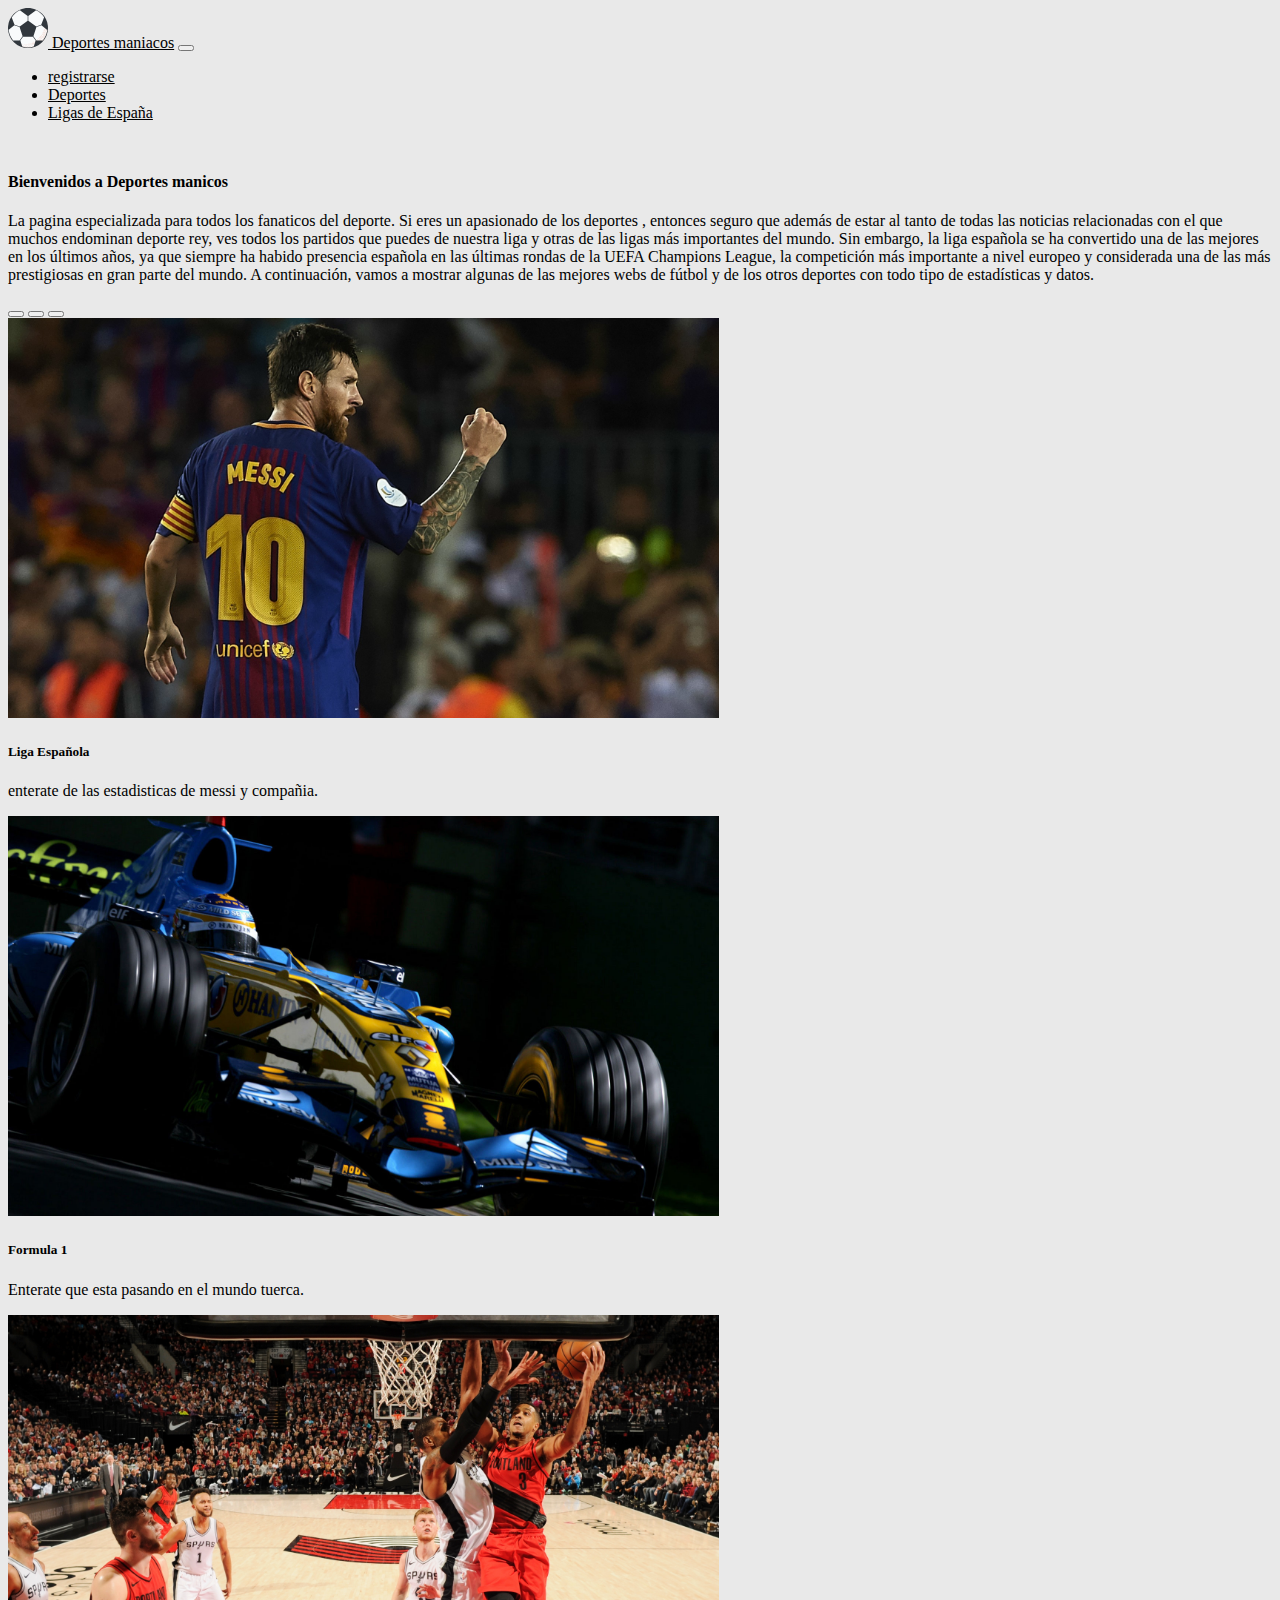
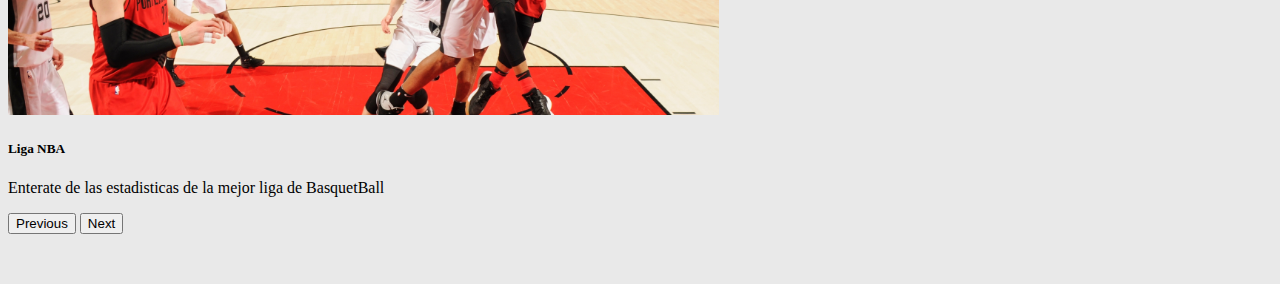
<file: index.html>
<!DOCTYPE html>
<html>

<head>
  <!--Boostrap-->
  <meta charset='utf-8'>
  <meta http-equiv='X-UA-Compatible' content='IE=edge'>
  <title>Deportes Manicos</title>
  <meta name='viewport' content='width=device-width, initial-scale=1'>
  <link href="https://cdn.jsdelivr.net/npm/bootstrap@5.0.0-beta3/dist/css/bootstrap.min.css" rel="stylesheet"
    integrity="sha384-eOJMYsd53ii+scO/bJGFsiCZc+5NDVN2yr8+0RDqr0Ql0h+rP48ckxlpbzKgwra6" crossorigin="anonymous">
  <script src="https://cdn.jsdelivr.net/npm/bootstrap@5.0.0-beta3/dist/js/bootstrap.bundle.min.js"
    integrity="sha384-JEW9xMcG8R+pH31jmWH6WWP0WintQrMb4s7ZOdauHnUtxwoG2vI5DkLtS3qm9Ekf"
    crossorigin="anonymous"></script>
  <LINK REL=StyleSheet HREF="estilos.css" TYPE="text/css" MEDIA=screen>
  <link rel="icon" type="image/svg" href="Img/pelota.svg" />
</head>

<body>
  <!--nav bar-->
  <nav class="navbar navbar-expand-lg navbar-light bg-light">
    <div class="container-fluid">
      <a class="navbar-brand" href="index.html"> <img src="Img/pelota.svg" height="40" width="40"> Deportes maniacos</a>
      <button class="navbar-toggler" type="button" data-bs-toggle="collapse" data-bs-target="#navbarText"
        aria-controls="navbarText" aria-expanded="false" aria-label="Toggle navigation">
        <span class="navbar-toggler-icon"></span>
      </button>
      <div class="collapse navbar-collapse" id="navbarText">
        <ul class="navbar-nav me-auto mb-2 mb-lg-0">
          <li class="nav-item">
            <a class="nav-link active" aria-current="page" href="registro.html">registrarse</a>
          </li>
          <li class="nav-item">
            <a class="nav-link" href="Deportes.html">Deportes</a>
          </li>
          <li class="nav-item">
            <a class="nav-link" href="Ligas de España.html">Ligas de España</a>
          </li>
        </ul>
      </div>
    </div>
  </nav>
  <!--resumen del contenido-->
  <div id="cuerpo" class="container">
    <h4>Bienvenidos a Deportes manicos </h4>
    <p>La pagina especializada para todos los fanaticos del deporte.
      Si eres un apasionado de los deportes , entonces seguro que además de estar al tanto de todas las noticias
      relacionadas con el que muchos endominan deporte rey,
      ves todos los partidos que puedes de nuestra liga y otras de las ligas más importantes del mundo.
      Sin embargo, la liga española se ha convertido una de las mejores en los últimos años, ya que siempre ha habido
      presencia española en las últimas rondas de la UEFA Champions League,
      la competición más importante a nivel europeo y considerada una de las más prestigiosas en gran parte del mundo.
      A continuación, vamos a mostrar algunas de las mejores webs de fútbol y de los otros deportes con todo tipo de
      estadísticas y datos.</p>


    <!--carousel-->
    <div id="carouselExampleDark" class="carousel carousel-dark slide" data-bs-ride="carousel">
      <div class="carousel-indicators">
        <button type="button" data-bs-target="#carouselExampleDark" data-bs-slide-to="0" class="active"
          aria-current="true" aria-label="Slide 1"></button>
        <button type="button" data-bs-target="#carouselExampleDark" data-bs-slide-to="1" aria-label="Slide 2"></button>
        <button type="button" data-bs-target="#carouselExampleDark" data-bs-slide-to="2" aria-label="Slide 3"></button>
      </div>
      <div class="carousel-inner">
        <div class="carousel-item active" data-bs-interval="10000">
          <img src="Img/img3.jpg" class="d-block w-100" alt="..." height="400">
          <div class="carousel-caption d-none d-md-block p-3 mb-2 bg-secondary text-white">
            <h5>Liga Española</h5>
            <p>enterate de las estadisticas de messi y compañia.</p>
          </div>
        </div>
        <div class="carousel-item" data-bs-interval="2000">
          <img src="Img/img4.jpg" class="d-block w-100" alt="..." height="400">
          <div class="carousel-caption d-none d-md-block p-3 mb-2 bg-secondary text-white">
            <h5>Formula 1</h5>
            <p>Enterate que esta pasando en el mundo tuerca.</p>
          </div>
        </div>
        <div class="carousel-item">
          <img src="Img/img5.jpg" class="d-block w-100" alt="..." height="400">
          <div class="carousel-caption d-none d-md-block p-3 mb-2 bg-secondary text-white">
            <h5>Liga NBA</h5>
            <p>Enterate de las estadisticas de la mejor liga de BasquetBall</p>
          </div>
        </div>
      </div>
      <button class="carousel-control-prev" type="button" data-bs-target="#carouselExampleDark" data-bs-slide="prev">
        <span class="carousel-control-prev-icon" aria-hidden="true"></span>
        <span class="visually-hidden">Previous</span>
      </button>
      <button class="carousel-control-next" type="button" data-bs-target="#carouselExampleDark" data-bs-slide="next">
        <span class="carousel-control-next-icon" aria-hidden="true"></span>
        <span class="visually-hidden">Next</span>
      </button>
    </div>


  </div>
</body>

</html>
</file>
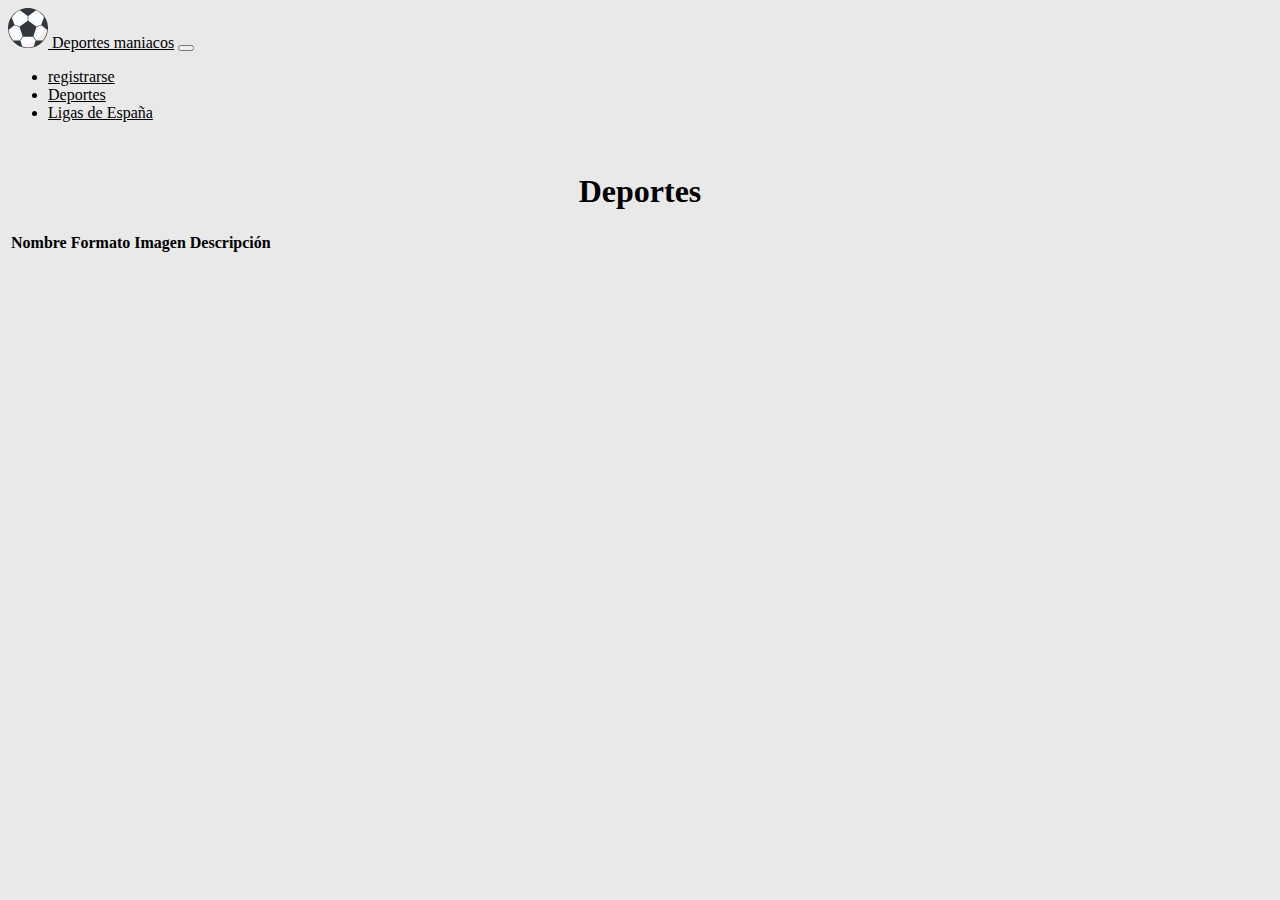
<file: Deportes.html>
<!DOCTYPE html>
<html>

<head>
    <!--Boostrap-->
    <meta charset='utf-8'>
    <meta http-equiv='X-UA-Compatible' content='IE=edge'>
    <title>Deportes Manicos</title>
    <meta name="viewport" content="width=device-width, initial-scale=1, shrink-to-fit=no">
    <link href="https://cdn.jsdelivr.net/npm/bootstrap@5.0.0-beta3/dist/css/bootstrap.min.css" rel="stylesheet"
        integrity="sha384-eOJMYsd53ii+scO/bJGFsiCZc+5NDVN2yr8+0RDqr0Ql0h+rP48ckxlpbzKgwra6" crossorigin="anonymous">
    <script src="https://cdn.jsdelivr.net/npm/bootstrap@5.0.0-beta3/dist/js/bootstrap.bundle.min.js"
        integrity="sha384-JEW9xMcG8R+pH31jmWH6WWP0WintQrMb4s7ZOdauHnUtxwoG2vI5DkLtS3qm9Ekf"
        crossorigin="anonymous"></script>
    <LINK REL=StyleSheet HREF="estilos.css" TYPE="text/css" MEDIA=screen>
    <link rel="icon" type="image/svg" href="Img/pelota.svg" />
    <link rel="stylesheet" href="https://cdn.jsdelivr.net/npm/bootstrap@4.6.0/dist/css/bootstrap.min.css"
        integrity="sha384-B0vP5xmATw1+K9KRQjQERJvTumQW0nPEzvF6L/Z6nronJ3oUOFUFpCjEUQouq2+l" crossorigin="anonymous">

</head>

<body>
    <!--nav bar-->
    <nav class="navbar navbar-expand-lg navbar-light bg-light">
        <div class="container-fluid">
            <a class="navbar-brand" href="index.html"> <img src="Img/pelota.svg" height="40" width="40"> Deportes
                maniacos</a>
            <button class="navbar-toggler" type="button" data-bs-toggle="collapse" data-bs-target="#navbarText"
                aria-controls="navbarText" aria-expanded="false" aria-label="Toggle navigation">
                <span class="navbar-toggler-icon"></span>
            </button>
            <div class="collapse navbar-collapse" id="navbarText">
                <ul class="navbar-nav me-auto mb-2 mb-lg-0">
                    <li class="nav-item">
                        <a class="nav-link active" aria-current="page" href="registro.html">registrarse</a>
                    </li>
                    <li class="nav-item">
                        <a class="nav-link" href="Deportes.html">Deportes</a>
                    </li>
                    <li class="nav-item">
                        <a class="nav-link" href="Ligas de España.html">Ligas de España</a>
                    </li>
                </ul>
            </div>
        </div>
    </nav>
    <div id="cuerpo" class="container"></div>
    <!--aqui escribe tu codigo-->
    <h1 class="text-center text-uppercase">Deportes</h1>
    <div class="container">
        <div class="row">
            <table class="table" id="categorias">
                <thead>
                    <tr>
                        <th scope="col">Nombre</th>
                        <th scope="col">Formato</th>
                        <th scope="col">Imagen</th>
                        <th scope="col">Descripción</th>
                    </tr>
                </thead>
            </table>
        </div>
    </div>

    <!-- Optional Javacript; choose one of the two! -->

    <!-- Option 1: jQuery and Bootstrap Bundle (includes Popper) -->
    <script src="https://code.jquery.com/jquery-3.5.1.min.js"></script>
    <script src="https://cdn.jsdelivr.net/npm/bootstrap@4.6.0/dist/js/bootstrap.bundle.min.js"
        integrity="sha384-Piv4xVNRyMGpqkS2by6br4gNJ7DXjqk09RmUpJ8jgGtD7zP9yug3goQfGII0yAns"
        crossorigin="anonymous"></script>

    <script>
        $(function () {
            $.get("https://www.thesportsdb.com/api/v1/json/1/all_sports.php",
                function (data) {
                    $.each(data.sports, function (i, item) {
                        $("#categorias").append("<tr><td>" + item.strSport + "</td><td>" + item.strFormat + "</td><td> <img src='" + item.strSportThumb + "'>" + "</td><td>" + item.strSportDescription + "</td></tr>")
                    });

                });

        });
    </script>
    </div>
</body>

</html>
</file>
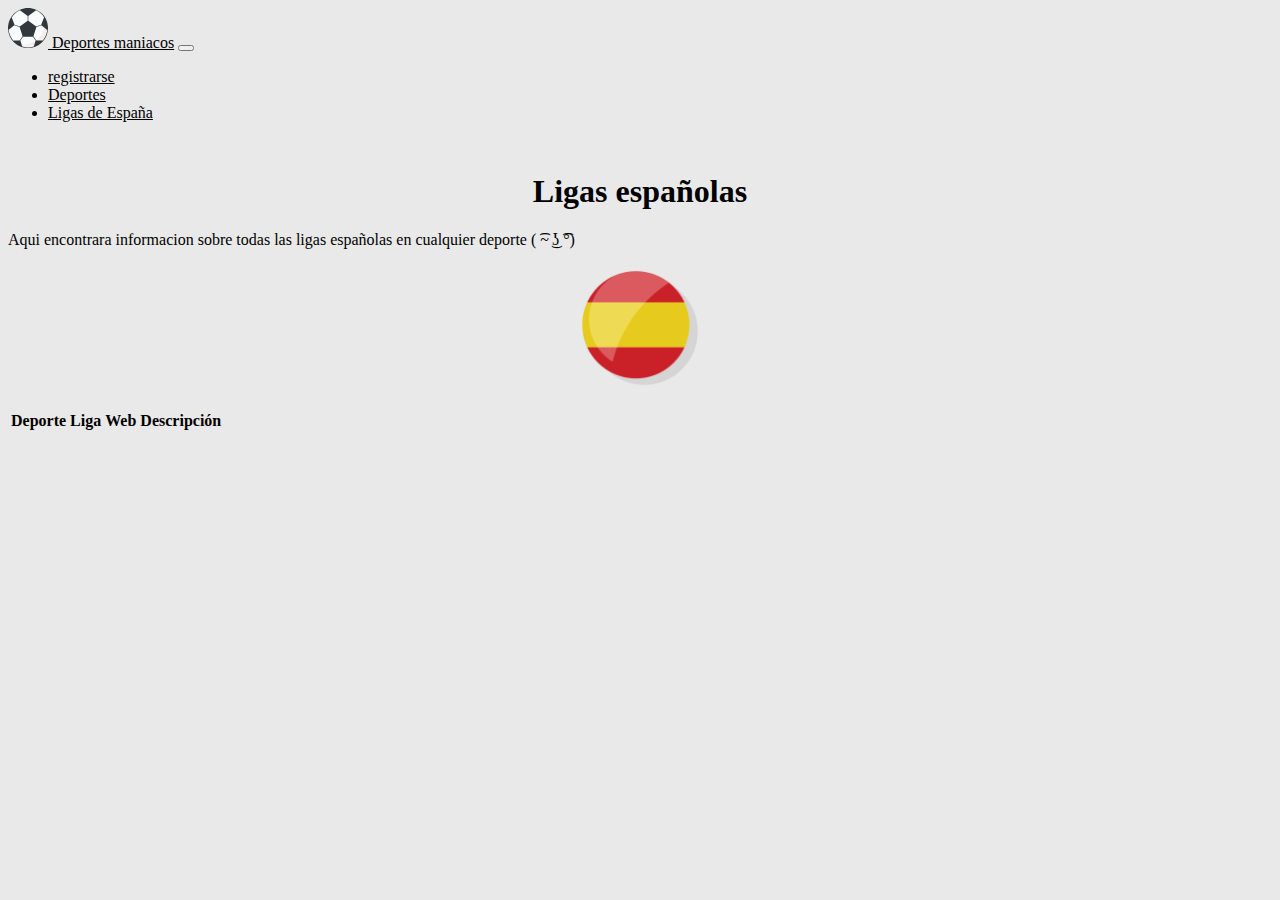
<file: Ligas de España.html>
<!DOCTYPE html>
<html>

<head>
    <!--Boostrap-->
    <meta charset='utf-8'>
    <meta http-equiv='X-UA-Compatible' content='IE=edge'>
    <title>Deportes Manicos</title>
    <meta name="viewport" content="width=device-width, initial-scale=1, shrink-to-fit=no">
    <link href="https://cdn.jsdelivr.net/npm/bootstrap@5.0.0-beta3/dist/css/bootstrap.min.css" rel="stylesheet"
        integrity="sha384-eOJMYsd53ii+scO/bJGFsiCZc+5NDVN2yr8+0RDqr0Ql0h+rP48ckxlpbzKgwra6" crossorigin="anonymous">
    <script src="https://cdn.jsdelivr.net/npm/bootstrap@5.0.0-beta3/dist/js/bootstrap.bundle.min.js"
        integrity="sha384-JEW9xMcG8R+pH31jmWH6WWP0WintQrMb4s7ZOdauHnUtxwoG2vI5DkLtS3qm9Ekf"
        crossorigin="anonymous"></script>
    <LINK REL=StyleSheet HREF="estilos.css" TYPE="text/css" MEDIA=screen>
    <link rel="icon" type="image/svg" href="Img/pelota.svg" />
    <link rel="stylesheet" href="https://cdn.jsdelivr.net/npm/bootstrap@4.6.0/dist/css/bootstrap.min.css"
        integrity="sha384-B0vP5xmATw1+K9KRQjQERJvTumQW0nPEzvF6L/Z6nronJ3oUOFUFpCjEUQouq2+l" crossorigin="anonymous">

</head>

<body>
    <!--nav bar-->
    <nav class="navbar navbar-expand-lg navbar-light bg-light">
        <div class="container-fluid">
            <a class="navbar-brand" href="index.html"> <img src="Img/pelota.svg" height="40" width="40"> Deportes
                maniacos</a>
            <button class="navbar-toggler" type="button" data-bs-toggle="collapse" data-bs-target="#navbarText"
                aria-controls="navbarText" aria-expanded="false" aria-label="Toggle navigation">
                <span class="navbar-toggler-icon"></span>
            </button>
            <div class="collapse navbar-collapse" id="navbarText">
                <ul class="navbar-nav me-auto mb-2 mb-lg-0">
                    <li class="nav-item">
                        <a class="nav-link active" aria-current="page" href="registro.html">registrarse</a>
                    </li>
                    <li class="nav-item">
                        <a class="nav-link" href="Deportes.html">Deportes</a>
                    </li>
                    <li class="nav-item">
                        <a class="nav-link" href="Ligas de España.html">Ligas de España</a>
                    </li>
                </ul>
            </div>
        </div>
    </nav>
    <div id="cuerpo" class="container">
    <!--aqui escribe tu codigo-->
    <h1 class="text-center text-uppercase">Ligas españolas</h1>
    <p class="text-center">Aqui encontrara informacion sobre todas las ligas españolas en cualquier deporte ( ͡~ ͜ʖ ͡°)</p>
    <img id="centrado" src="Img/iconoespaña.png" height="10%" width="10%">
    <br>
    <div class="container">
        <div class="row">
            <table class="table" id="categorias">
                <thead>
                    <tr>
                        <th scope="col">Deporte</th>
                        <th scope="col">Liga</th>
                        <th scope="col">Web</th>
                        <th scope="col">Descripción</th>
                    </tr>
                </thead>
            </table>
        </div>
    </div>

    <!-- Optional Javacript; choose one of the two! -->

    <!-- Option 1: jQuery and Bootstrap Bundle (includes Popper) -->
    <script src="https://code.jquery.com/jquery-3.5.1.min.js"></script>
    <script src="https://cdn.jsdelivr.net/npm/bootstrap@4.6.0/dist/js/bootstrap.bundle.min.js"
        integrity="sha384-Piv4xVNRyMGpqkS2by6br4gNJ7DXjqk09RmUpJ8jgGtD7zP9yug3goQfGII0yAns"
        crossorigin="anonymous"></script>

    <script>
        $(function () {
            $.get("https://www.thesportsdb.com/api/v1/json/1/search_all_leagues.php?c=spain",
                function (data) {
                    $.each(data.countrys, function (i, item) {
                        $("#categorias").append("<tr><td>" + item.strSport + "</td><td>" + item.strLeague + "</td><td> <a href=" + "https://" + item.strWebsite + ">" + item.strWebsite + "</a>" + "</td><td>" + item.strDescriptionEN + "</td></tr>")
                    });

                });

        });
    </script>
    </div>
</body>

</html>
</file>
<file: estilos.css>
h1{
    text-align: center;
}
mark {
    background-color: rgb(0, 255, 0);
    
}
footer{
    background-color:rgba(255, 0, 0, 0.719);
}
#cuerpo{
    
    margin-top: 4%;
    margin-bottom: 4%;
    
}
a{
    color: rgb(0, 0, 0);
    
}
body{
    background-color: rgb(233, 233, 233);
    
}
form{
    	
    width:400px;
	padding:17px;
	border-radius:10px;
	margin:auto;
	background-color:#ccc;
    
 
}
*{box-sizing:border-box;}

form input[type="submit"]{
	width:100%;
	padding:8px 16px;
	margin-top:32px;
	border:1px solid #000;
	border-radius:5px;
	display:block;
	color:#fff;
	background-color:#000;
} 

form input[type="submit"]:hover{
	cursor:pointer;
}

textarea{
	width:100%;
	height:100px;
	border:1px solid #f6f6f6;
	border-radius:3px;
	background-color:#f6f6f6;			
	margin:8px 0;
	/*resize: vertical | horizontal | none | both*/
	resize:none;
	display:block;
}
form label{
	width:100px;
	font-weight:bold;
	display:inline-block;
}
#fondo{
    background-image: url(Img/fondoform.jpg);
}

#centrado{
	display:block;
	margin-left: auto;
	margin-right: auto;
}
</file>
